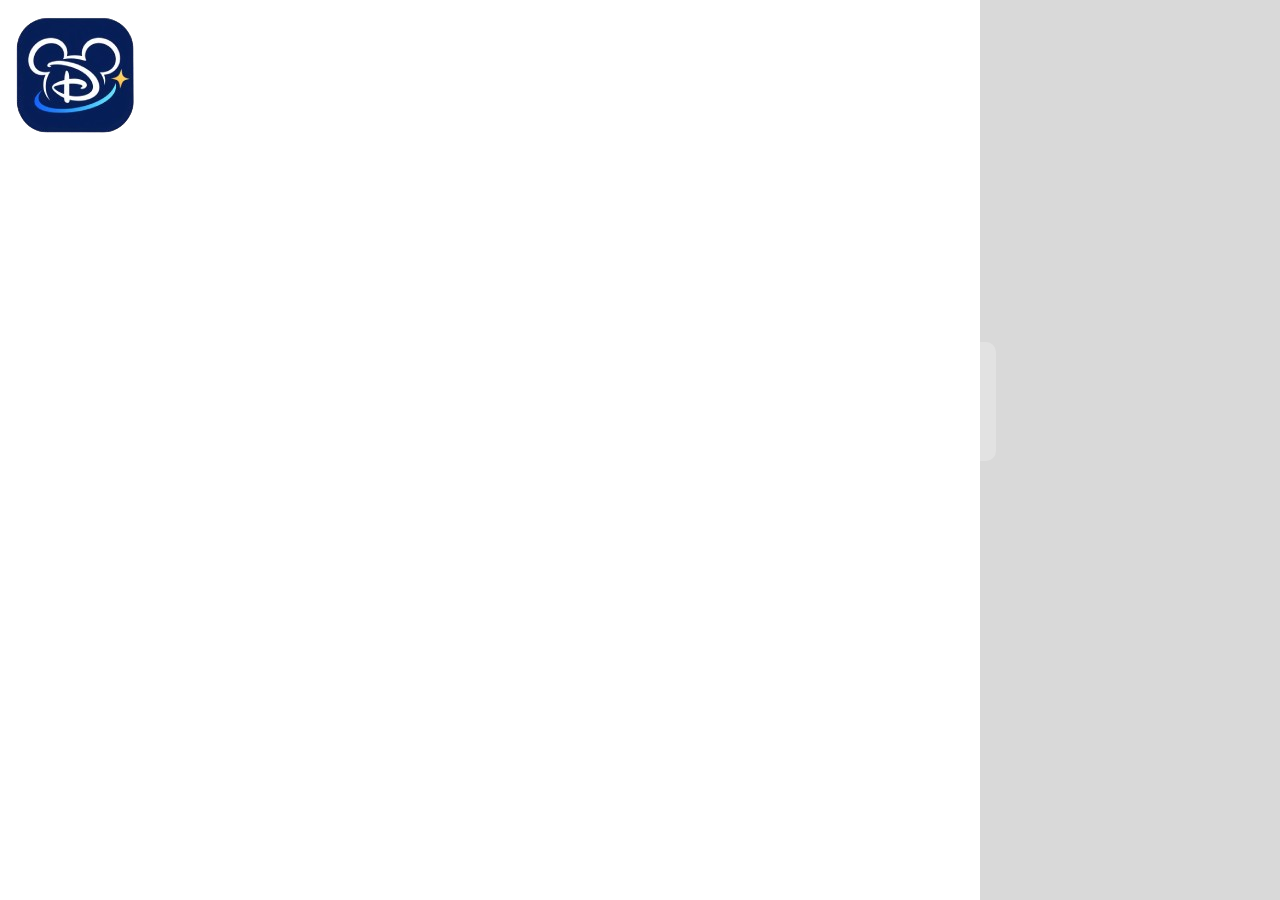
<file: index.html>
<!DOCTYPE html>
<html lang="es">

<head>
    <meta charset="UTF-8">
    <meta name="viewport" content="width=device-width, initial-scale=1.0">
    <title>Disney | Inicio</title>
    <link rel="stylesheet" href="src/css/styles.css">
    <link rel="shortcut icon" href="src/img/favicon_proyecto.ico" type="image/x-icon">
</head>

<body>
    <header><a href="index.html"><img src="src/img/logoDisneyUniverse.png" alt="logo"></a></header>
    <main id="main-index">
        <section id="principal">
            <video id="videoFondo" autoplay loop muted playsinLine>
             <source src="src/media/Disney Intro Full HD 1080p video 1080p russian (original).mp4"> 
            </video>
        </section>
        <div class="modal">
            <h1>Disney Universe</h1>
            <div>
                <div><a href="src/html/catalog.html" title="Ir a la sección de fichas">fichas</a></div>
                <div><a href="/src/html/game.html" title="Vamos a jugar!">jugar</a></div>
            </div>
        </div>
    </main>
    <footer>
        <p>Todos los derechos reservados &copy</p>
    </footer>
    <script src="src/core/home.js"></script>
</body>
</html>
</file>
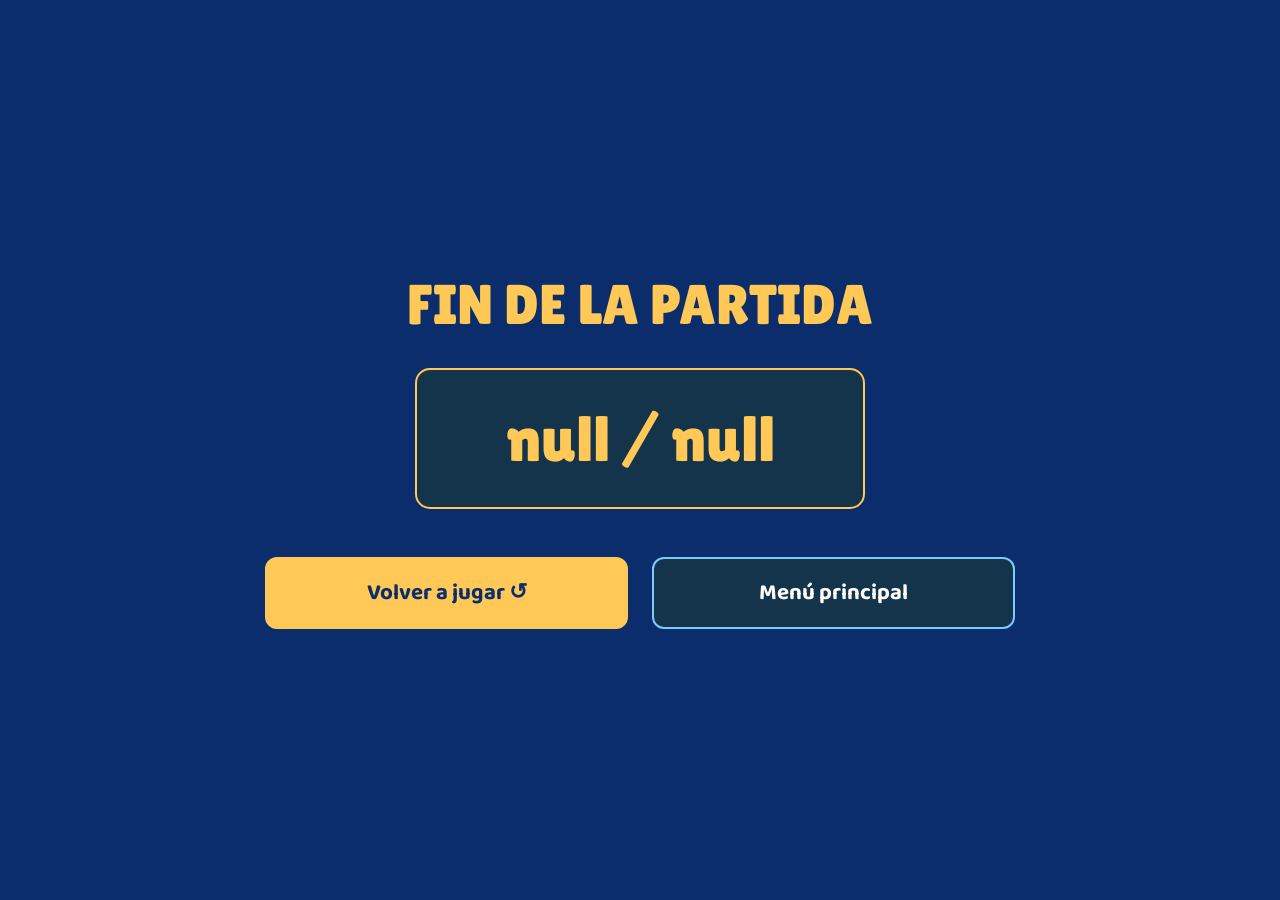
<file: src/html/gameResult.html>
<!DOCTYPE html>
<html lang="es">

<head>
    <meta charset="UTF-8">
    <meta name="viewport" content="width=device-width, initial-scale=1.0">
    <title>Disney | Trivial</title>
    <link rel="shortcut icon" href="../img/logoDisneyUniverse.png">
    <link rel="stylesheet" href="../css/gameResult.css">
</head>

<body class="resultPage">
    <section class="gameOver">
        <h1>Fin de la partida</h1>
        <p id="finalScore"></p>
    </section>
    <section class="endButtons">
        <a id="playAgain" href="./game.html">Volver a jugar ↺</a>
        <a id="backToMenu" href="/index.html">Menú principal</a>
    </section>


    <script src="../core/gameResult.js"></script>
</body>

</html>
</file>
<file: src/css/styles.css>
@import url('https://fonts.googleapis.com/css2?family=Baloo+2:wght@400..800&display=swap');
@import url('https://fonts.googleapis.com/css2?family=Baloo+2:wght@400..800&family=Pacifico&display=swap');
@import url('https://fonts.googleapis.com/css2?family=Baloo+2:wght@400..800&family=Cookie&family=Pacifico&display=swap');
@import url('https://fonts.googleapis.com/css2?family=Baloo+2:wght@400..800&family=Cookie&family=Lilita+One&family=Pacifico&display=swap');

/*VARIABLES GENERALES*/



:root {
    --azulDisney: #0b2d6b;
    --dorado: #ffc857;
    --azulCielo: #7ec8fc;
    --morado: #b388ff;
    --fondoOscuro: #0a0a0a;
    --titulo: "Baloo 2";
    --titulo1: "pacifico";
    --galleta: "lilita one";
}


/* ESTILOS PARA PÁGINA DE INICIO */

html,
body {
    padding: 0;
    margin: 0;
}

#main-index section {
    height: 100vh;
    background-color: rgba(128, 128, 128, 0.297);
    position: relative;
    overflow: hidden;

}

#main-index h1 {
    margin: 0;
    width: 100%;
    text-align: center;
    font-size: 5rem;
    color: white;
    font-family: var(--galleta);
}

#main-index a {
    color: white;
    font-family: var(--galleta);
}

#main-index div>div {
    display: flex;
    justify-content: space-evenly;
    padding: 5rem;
}

#main-index div div a {
    text-transform: uppercase;
    font-size: 3rem;
    font-weight: 700;
    text-decoration: none;
    padding: 2rem;
    border-radius: 10px;
    background-color: rgba(255, 255, 255, 0.24);
    transition: all 0.3s ease;

}

#main-index div div a:hover {
    background-color: rgba(255, 255, 255, 0.4);
    transform: translateY(-2px);
    box-shadow: 0 6px 18px rgba(0, 0, 0, 0.267);
    color: var(--dorado);
}

.modal {
    position: absolute;
    top: 10%;
    z-index: 111;
    width: 100%;
}

header {
    z-index: 1111;
    position: fixed;

}



#main-index #principal {
    position: absolute;
    top: 0;
    right: 0;
}

footer {
    position: fixed;
    bottom: 0;
}

footer p {
    color: white;
    width: 100%;

}


video {
    max-width: 100%;
}



/*FIN DE VERSIÓN ESCRITORIO*/

/*INICIO VERSIÓN MOVIL*/

@media screen and (max-width: 1250px) {
    video {
        display: none;
    }

    body {
        display: block;
        background-image: url(../img/disneyFondo.webp);
        background-size: cover;
        background-position: center center;
        background-repeat: no-repeat;
        height: 100vh;

    }

    #main-index div>div {
        display: flex;
        flex-direction: column;
        align-items: center;
        padding: 0rem;
        row-gap: 2rem;
        margin-top: 2rem
    }
.modal {
    top: 25%;
}

#main-index h1{
    font-size: 4rem;
}


}


/* FIN ESTILOS PÁGINA DE INICIO */
</file>
<file: src/css/gameResult.css>
/* ==========================================
   1. FUENTES
========================================== */

@import url('https://fonts.googleapis.com/css2?family=Baloo+2:wght@400..800&family=Lilita+One&display=swap');


/* ==========================================
   2. VARIABLES GENERALES
========================================== */

:root {
    --azulDisney: #0b2d6b;
    --dorado: #ffc857;
    --azulCielo: #7ec8fc;
    --azulCards: #14344b;
    --blanco: #ffffff;

    --titulo: "Baloo 2", sans-serif;
    --galleta: "Lilita One", sans-serif;
}


/* ==========================================
   3. RESET BÁSICO
========================================== */

* {
    box-sizing: border-box;
}

body {
    margin: 0;
    padding: 0;
}


/* ==========================================
   4. ESTRUCTURA GENERAL
========================================== */

.resultPage {
    min-height: 100vh;
    padding: 3rem 2rem;

    display: flex;
    flex-direction: column;
    justify-content: center;
    align-items: center;
    gap: 3rem;

    background-color: var(--azulDisney);
    color: var(--blanco);
    font-family: var(--titulo);
}


/* ==========================================
   5. ZONA DE RESULTADOS
========================================== */

.gameOver {
    width: 100%;
    max-width: 750px;

    display: flex;
    flex-direction: column;
    justify-content: center;
    align-items: center;
    gap: 2rem;
}

.gameOver h1 {
    margin: 0;

    font-family: var(--galleta);
    font-size: 3.5rem;
    font-weight: 400;
    text-align: center;
    text-transform: uppercase;

    color: var(--dorado);
}

#finalScore {
    width: 100%;
    max-width: 450px;
    margin: 0;
    padding: 2rem;

    background-color: var(--azulCards);
    color: var(--dorado);

    border: 2px solid var(--dorado);
    border-radius: 15px;

    font-family: var(--galleta);
    font-size: 4rem;
    text-align: center;
}


/* ==========================================
   6. BOTONES DE NAVEGACIÓN
========================================== */

.endButtons {
    width: 100%;
    max-width: 750px;

    display: flex;
    justify-content: center;
    gap: 1.5rem;
}

.endButtons a {
    flex: 1;
    display: flex;
    justify-content: center;
    align-items: center;

    min-height: 65px;
    padding: 1rem 1.5rem;

    border: 2px solid var(--azulCielo);
    border-radius: 12px;

    background-color: var(--azulCards);
    color: var(--blanco);

    font-family: var(--titulo);
    font-size: 1.4rem;
    font-weight: 700;
    text-align: center;
    text-decoration: none;

    cursor: pointer;
    transition: all 0.3s ease;
}

#playAgain {
    background-color: var(--dorado);
    border-color: var(--dorado);
    color: var(--azulDisney);
}

.endButtons a:hover {
    transform: translateY(-3px);
    box-shadow: 0 6px 18px rgba(0, 0, 0, 0.25);
}

#backToMenu:hover {
    background-color: var(--azulCielo);
    color: var(--azulDisney);
}


/* ==========================================
   7. VERSIÓN MÓVIL
========================================== */

@media screen and (max-width: 600px) {

    .resultPage {
        padding: 2rem 1rem;
        gap: 2rem;
    }

    .gameOver h1 {
        font-size: 2.5rem;
    }

    #finalScore {
        font-size: 3rem;
    }

    .endButtons {
        flex-direction: column;
        gap: 1rem;
    }

    .endButtons a {
        flex: auto;
        font-size: 1.2rem;
    }
}
</file>
